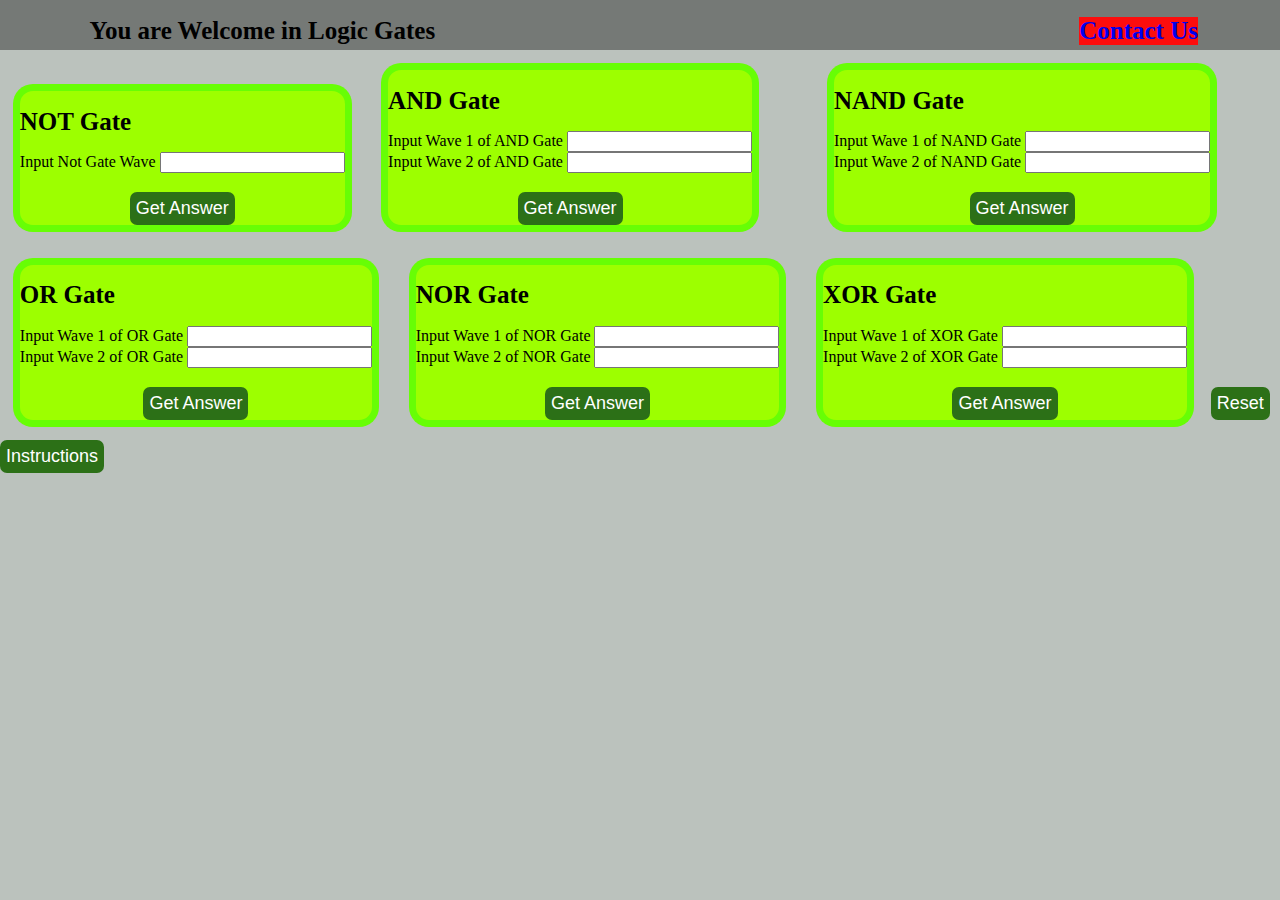
<file: index.html>
<!DOCTYPE html>
<html lang="en">
  <head>
    <meta charset="UTF-8" />

    <title>Logic Gates</title>
    <link rel="stylesheet" href="index.css" />
    <link rel="icon" href="Images/favicon.ico">
  </head>
  <body>
    <div id="header">
        <h1 id="welcome" >You are Welcome in Logic Gates</h1>
        <a href="/contact.html" id ="contact" ><h1 id="contact">Contact Us</h1></a>
    </div>
    
    <div id="notcontainer">
      <h1>NOT Gate </h1><br>
      <label for="notin">Input Not Gate Wave</label>
      <input type="text" id="notin">
      <h3 id="notoutputdisp"></h3>
      <center>
        <button type="submit" id="btn" onclick="getnotans()">Get Answer</button>
      </center>
    </div>

    <div id="andcontainer">
        <h1>AND Gate </h1><br>
        <label for="andgate">Input Wave 1 of AND Gate</label>
        <input type="text" id="andin1" required><br>
        <label for="andgate">Input Wave 2 of AND Gate</label>
        <input type="text" id="andin2" required>
        <h3 id="andoutputdisp"></h3>
        <center>
          <button type="submit" id="btn" onclick="getandans()">Get Answer</button>
        </center>
    </div>

    <div id="nandcontainer">
        <h1>NAND Gate </h1><br>
        <label for="nandgate">Input Wave 1 of NAND Gate</label>
        <input type="text" id="nandin1"><br>
        <label for="nandgate">Input Wave 2 of NAND Gate</label>
        <input type="text" id="nandin2">
        <h3 id="nandoutputdisp"></h3>
        <center>
          <button type="submit" id="btn" onclick="getnandans()">Get Answer</button>
        </center>
    </div>

    <div id="orcontainer">
        <h1>OR Gate </h1><br>
        <label for="orgate">Input Wave 1 of OR Gate</label>
        <input type="text" id="orin1"><br>
        <label for="orgate">Input Wave 2 of OR Gate</label>
        <input type="text" id="orin2">
        <h3 id="oroutputdisp"></h3>
        <center>
          <button type="submit" id="btn" onclick="getorans()">Get Answer</button>
        </center>
    </div>

    <div id="norcontainer">
        <h1>NOR Gate </h1><br>
        <label for="norgate">Input Wave 1 of NOR Gate</label>
        <input type="text" id="norin1"><br>
        <label for="norgate">Input Wave 2 of NOR Gate</label>
        <input type="text" id="norin2">
        <h3 id="noroutputdisp"></h3>
        <center>
          <button type="submit" id="btn" onclick="getnorans()">Get Answer</button>
        </center>
    </div>

    <div id="xorcontainer">
        <h1>XOR Gate </h1><br>
        <label for="xorgate">Input Wave 1 of XOR Gate</label>
        <input type="text" id="xorin1"><br>
        <label for="xorgate">Input Wave 2 of XOR Gate</label>
        <input type="text" id="xorin2">
        <h3 id="xoroutputdisp"></h3>
        <center>
          <button type="submit" id="btn" onclick="getxorans()">Get Answer</button>
        </center>
    </div>
    <div>
        <button id="reset" onclick="window.location.reload()">Reset</button>
    </div>
    <div>
        <button id="instruction" onclick="instructions()">Instructions</button>
    </div>


    <script src="index.js" charset="UTF-8"></script>
  </body>
</html>
</file>
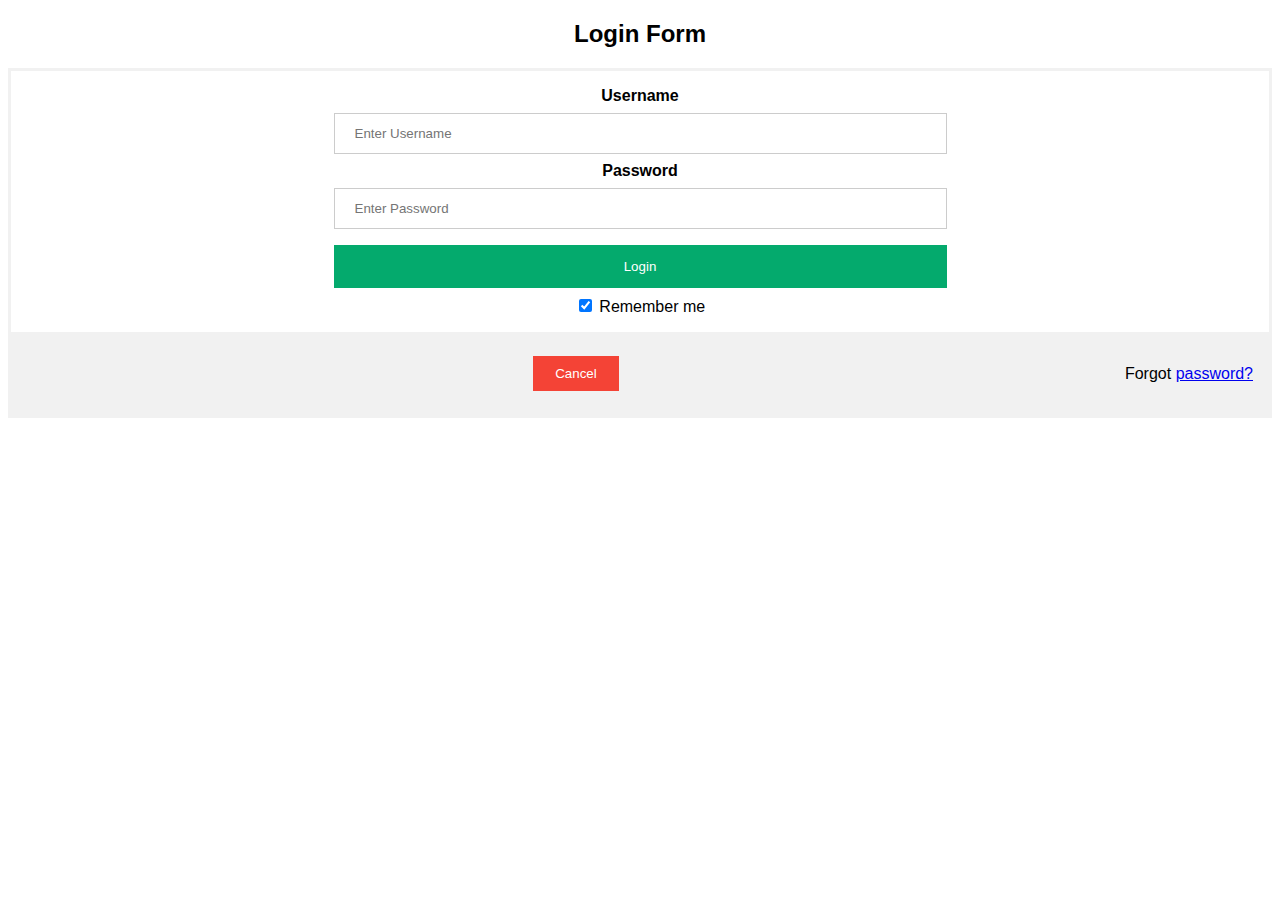
<file: index1.html>
<!DOCTYPE html>
<html>
<head>
<meta name="viewport" content="width=device-width, initial-scale=1">
<link rel="stylesheet" href="index1.css">
</head>
<body>
<center>
<h2>Login Form</h2>

<form action="/action_page.php" method="post">
  <div class="container">
    <label for="uname"><b>Username</b></label><br>
    <input id = "username" type="text" placeholder="Enter Username" ><br>

    <label for="psw"><b>Password</b></label><br>
    <input id = "password" type="password" placeholder="Enter Password" ><br>
        
    <button type="button" id="submit" onclick="check()"  >Login</button><br>
    <label>
      <input type="checkbox" checked="checked" name="remember"> Remember me
    </label>
  </div>

  <div class="container" style="background-color:#f1f1f1">
    <button type="button" class="cancelbtn">Cancel</button>
    <span class="psw">Forgot <a href="#">password?</a></span>
  </div>
</form>
</center>
<script src="index1.js" charset="UTF-8"></script>
<!-- <script src="aboutus.js" charset="UTF-8"></script> -->
</body>
</html>
</file>
<file: index.css>
h1{
    font-size: 25px;
    font-weight: bold;
    text-emphasis-color: rgb(245, 10, 10);
    
    display: inline-block;
}
div{
    display: inline-block;
}
#header{
    display: block;
    background-color: rgb(117, 121, 118);
    height: 50px;
}
body{
    margin: 0;
    background-color: #bbc2bd;
}
#welcome{
    display: inline-block;
    margin-top: 0;
    margin-left: 7%;
    margin-right: 50%;
    margin-bottom: 10%;
    /* width: 200px;     */
}
#contact{
    text-align: right;
    /* margin-right: 5%; */
    background-color: #fc0d0d;
}
#notcontainer{
    background-color: rgb(157, 255, 0);

    margin:1% 1% 1% 1% ;
    border-radius: 20px;
    padding-top: 0;
    border-color: #15fc0d65;
    border-width: 7px;
    border-style: solid;
}
#norcontainer{
    background-color: rgb(157, 255, 0);
    margin:1% 1% 1% 1% ;
    border-radius: 20px;
    border-color: #15fc0d65;
    border-width: 7px;
    border-style: solid;
}
#xorcontainer{
    background-color: rgb(157, 255, 0);
    margin:1% 1% 1% 1% ;
    border-radius: 20px;
    border-color: #15fc0d65;
    border-width: 7px;
    border-style: solid;
    /* display: inline-block; */
}
#andcontainer{
    background-color: rgb(157, 255, 0);

    margin:1% 1% 1% 1% ;
    border-radius: 20px;
    border-color: #15fc0d65;
    border-width: 7px;
    border-style: solid;
}
#nandcontainer{
    background-color: rgb(157, 255, 0);
    margin:1% 1% 1% 4% ;
    border-radius: 20px;
    border-color: #15fc0d65;
    border-width: 7px;
    border-style: solid;
}
#orcontainer{
    background-color: rgb(157, 255, 0);

    margin:1% 1% 1% 1% ;
    border: 100px;
    border-radius: 20px;
    border-color: #15fc0d65;
    border-width: 7px;
    border-style: solid;
}
/* #btn{
    background-color: black;
} */
button{
    cursor: pointer;
    border: 2px ;
    border-radius: 7px;
    font-size: large;
    padding: 6px;
    background-color: #2c7017;
    color: white;
}
#reset{
    /* margin-right:10%; */
    display: inline;
    margin-top: 70%;
}
</file>
<file: index1.css>
body {font-family: Arial, Helvetica, sans-serif;}
form {border: 3px solid #f1f1f1;}

/* Change styles for span and cancel button on extra small screens */
@media screen and (max-width: 300px) {
  span.psw {
     display: block;
     float: none;
  }
  .cancelbtn {
     width: 0%;
  }
}

input[type=text], input[type=password] {
    width: 50%;
    padding: 12px 20px;
    margin: 8px 0;
    display: inline-block;
    border: 1px solid #ccc;
    box-sizing: border-box;
  }
  
  button {
    background-color: #04AA6D;
    color: white;
    padding: 14px 20px;
    margin: 8px 0;
    border: none;
    cursor: pointer;
    width: 50%;
  }
  
  button:hover {
    opacity: 0.8;
  }
  
  .cancelbtn {
    width: 7%;
    padding: 10px 18px;
    background-color: #f44336;
  }
  
  .container {
    padding: 16px;
  }
  
  span.psw {
    float: right;
    padding-top: 17px;
  }
</file>
